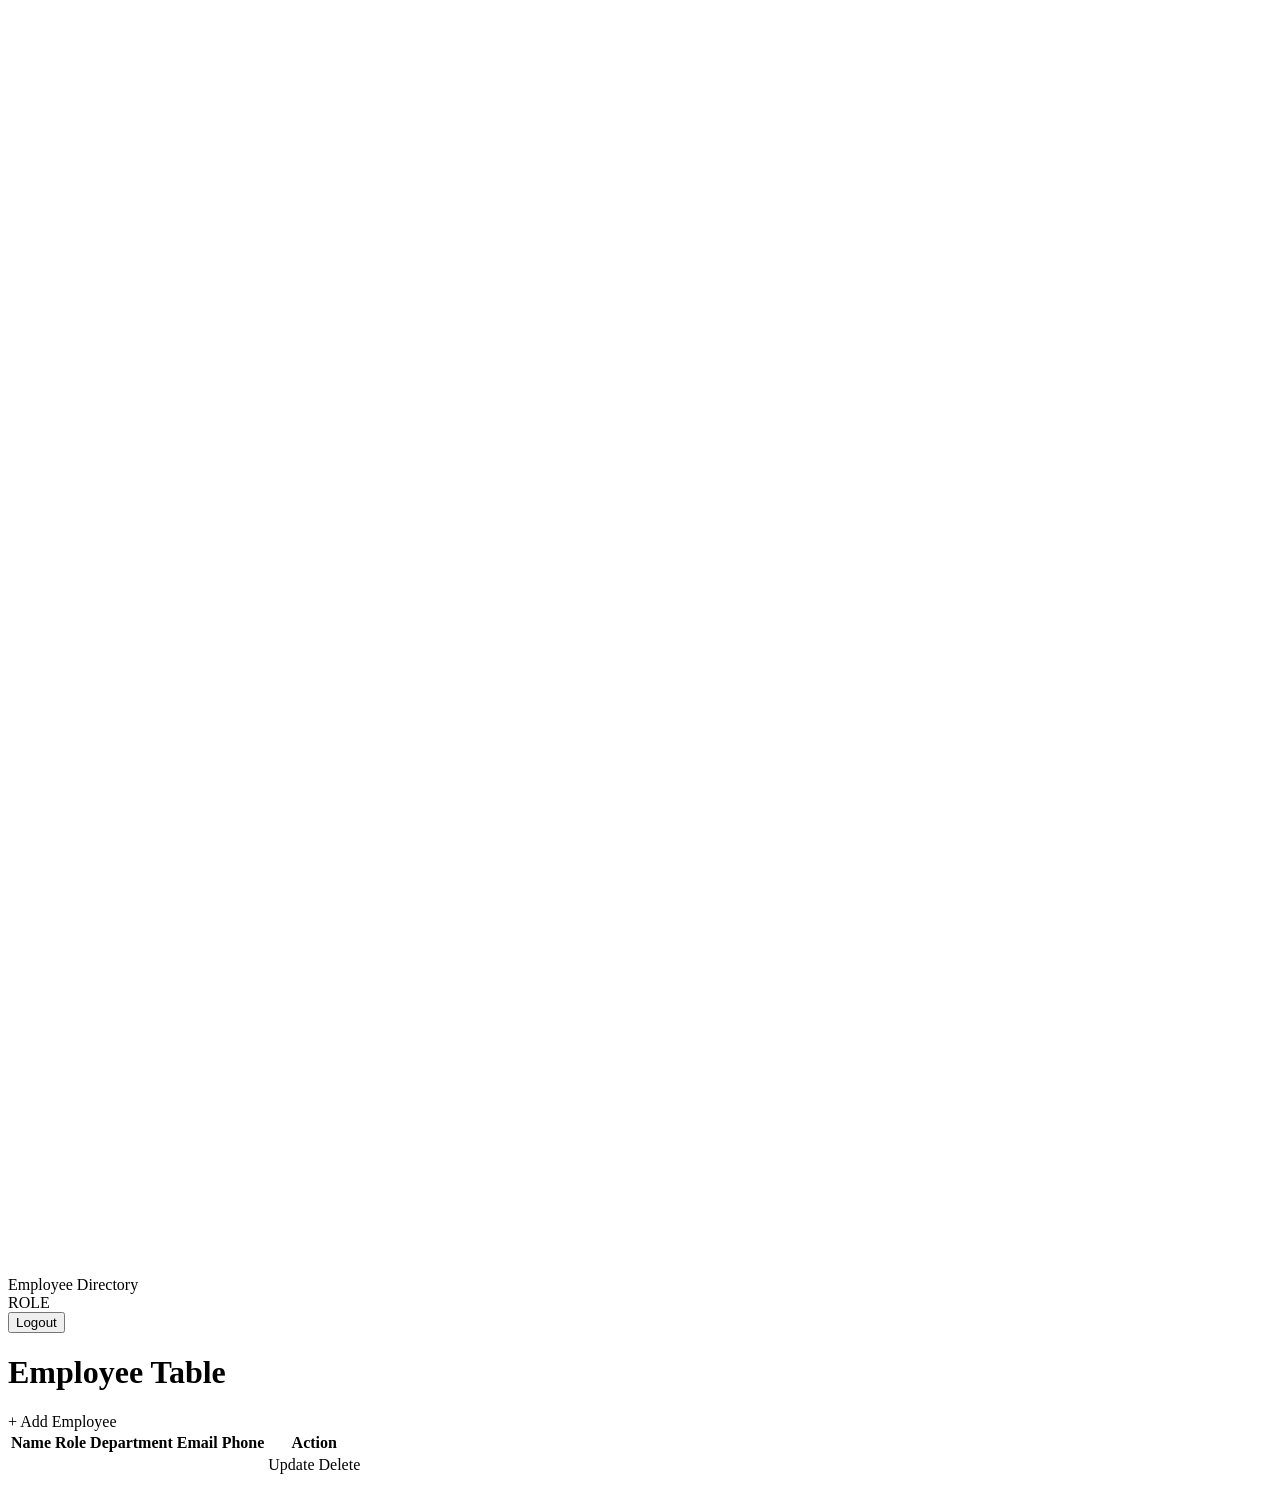
<file: src/main/resources/templates/employee/employee-list.html>
<!DOCTYPE html>
<html lang="en" xmlns:th="http://www.thymeleaf.org"
      xmlns:sec="http://www.thymeleaf.org/extras/spring-security">
<head>
    <meta charset="UTF-8">
    <title>Employee Directory — RoleBase</title>
    <meta name="viewport" content="width=device-width, initial-scale=1">
    <link rel="stylesheet" th:href="@{/forms.css}"/>
</head>
<body>

<nav class="navbar">
    <a class="navbar-brand" th:href="@{/employee/list}">
        <span class="brand-icon">
            <svg viewBox="0 0 24 24" fill="none" xmlns="http://www.w3.org/2000/svg">
                <path d="M12 2L4 5.5V11c0 5 3.4 8.9 8 10 4.6-1.1 8-5 8-10V5.5L12 2z" stroke="white" stroke-width="1.6" stroke-linejoin="round"/>
                <path d="M9 12l2 2 4-4" stroke="white" stroke-width="1.6" stroke-linecap="round" stroke-linejoin="round"/>
            </svg>
        </span>
        <span class="brand-text">Employee Directory</span>
    </a>
    <div class="navbar-right">
<span class="role-badge"
      th:classappend="${'role-' + #authentication.principal.plainRole.toLowerCase()}"
      th:text="${#strings.capitalize(#authentication.principal.plainRole.toLowerCase())}">
    ROLE
</span>
        <form th:action="@{/logout}" method="post">
            <input type="hidden" th:name="${_csrf.parameterName}" th:value="${_csrf.token}"/>
            <button type="submit" class="btn-logout">Logout</button>
        </form>
    </div>
</nav>

<div class="page-wrapper">
    <div class="page-header">
        <h1 class="page-title">Employee Table</h1>
        <!--        Only ADMIN and HR can add Employee to the database-->
        <a sec:authorize="hasAnyRole('ADMIN','HR')"
           th:href="@{/employee/showFormAdd}"
           class="btn-add">+ Add Employee</a>
    </div>

    <div class="table-wrapper">
        <table>
            <thead>
            <tr>
                <th>Name</th>
                <th>Role</th>
                <th>Department</th>
                <th>Email</th>
                <th sec:authorize="hasAnyRole('ADMIN','HR','MANAGER')" >Phone</th>
                <!--                Show the action button only if the session role is not an employee-->
                <th sec:authorize="hasAnyRole('ADMIN','HR','MANAGER')">Action</th>
            </tr>
            </thead>
            <tbody>
            <tr th:each="tempEmployee : ${employees}">
                <td data-label="Name" th:text="${tempEmployee.name}"></td>
                <td data-label="Role"><span class="role-tag" th:text="${tempEmployee.role}"></span></td>
                <td data-label="Department" th:text="${tempEmployee.department}"></td>
                <td data-label="Email" th:text="${tempEmployee.email}"></td>
                <td data-label="Phone" sec:authorize="hasAnyRole('ADMIN','HR','MANAGER')" th:text="${tempEmployee.phone}"></td>
                <td class="buttons">
                    <!--                    Except the Employee the rest can update the employee details-->
                    <a sec:authorize="hasAnyRole('ADMIN','HR','MANAGER')"
                       th:href="@{/employee/showFormUpdate(employeeId=${tempEmployee.id})}"
                       class="btn-update">Update</a>
                    <!--                    only an Admin or the Manager can delete an employee from the database-->
                    <a sec:authorize="hasAnyRole('ADMIN','MANAGER')"
                       th:href="@{/employee/deleteEmployee(employeeId=${tempEmployee.id})}"
                       class="btn-delete"
                       onclick="if (!(confirm('Are you sure you want to delete this employee?'))) return false">Delete</a>
                </td>
            </tr>
            </tbody>
        </table>
    </div>
</div>

</body>
</html>
</file>
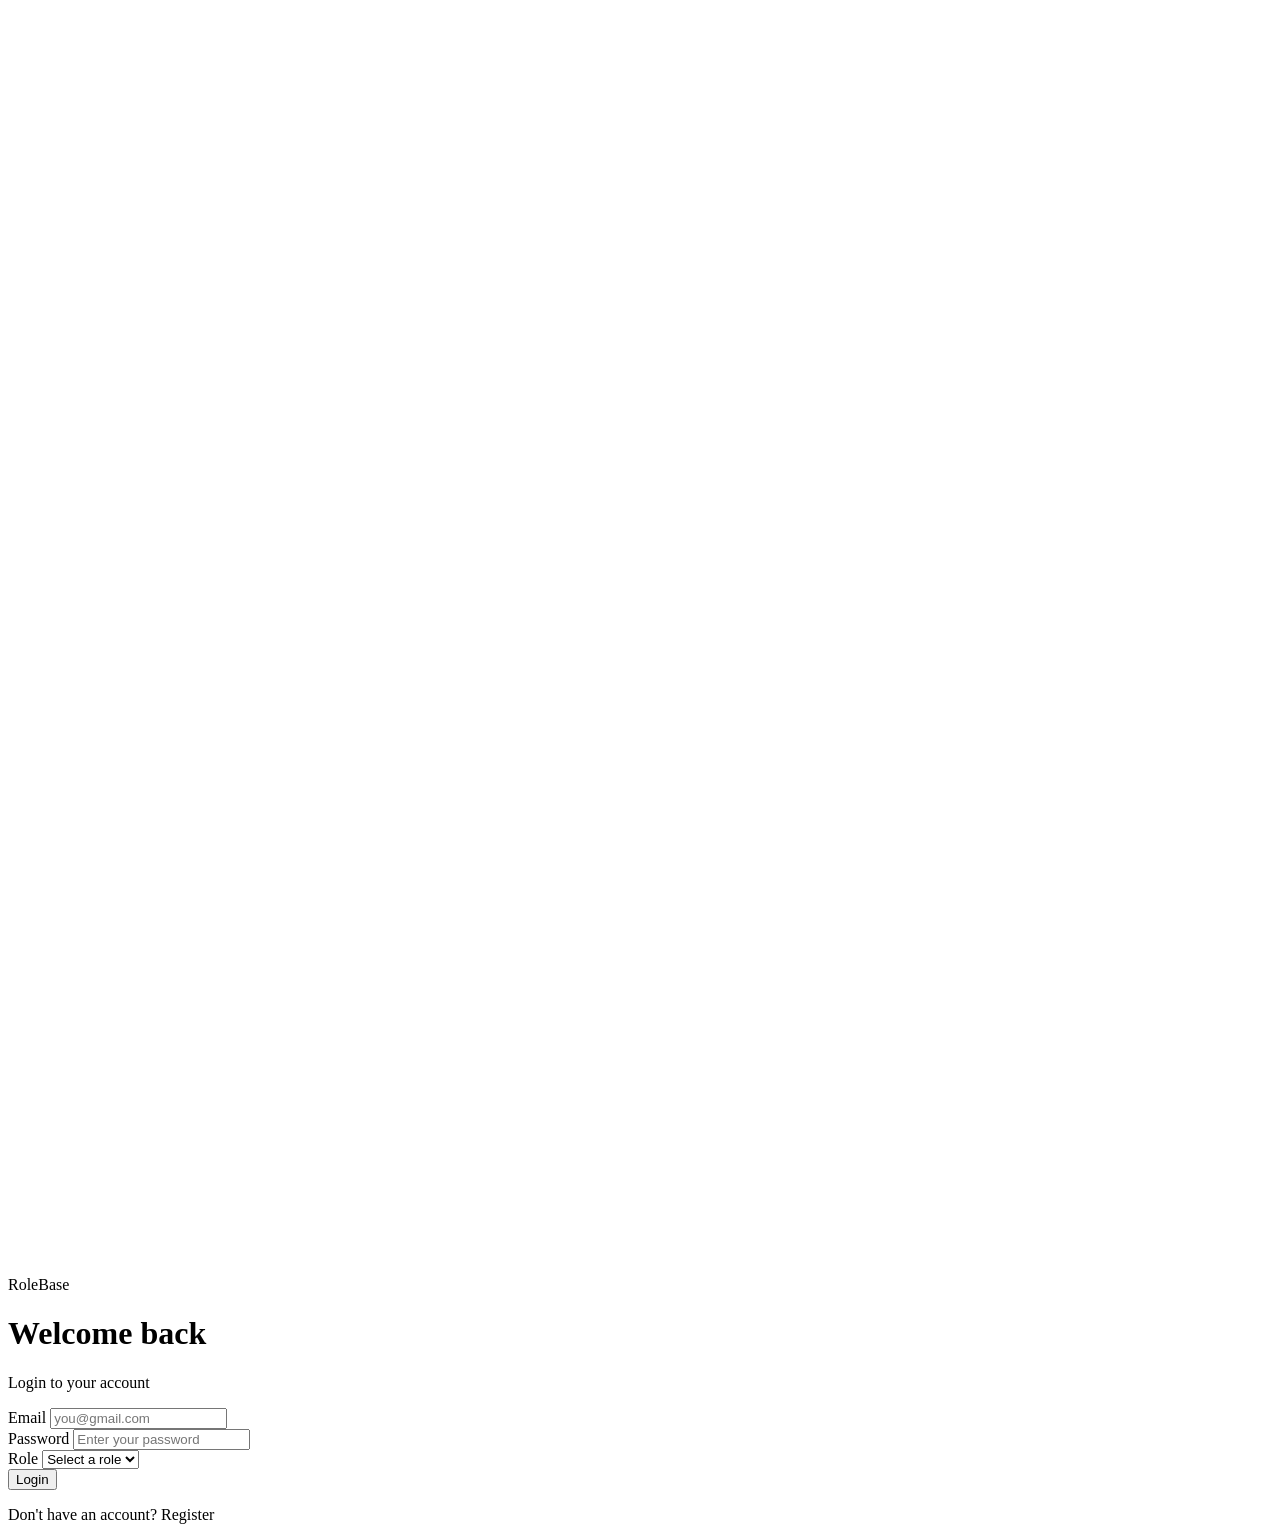
<file: src/main/resources/templates/employee/login-form.html>
<!DOCTYPE html>
<html lang="en" xmlns:th="http://www.thymeleaf.org">
<head>
    <meta charset="UTF-8">
    <title>Login — RoleBase</title>
    <meta name="viewport" content="width=device-width, initial-scale=1">
    <link rel="stylesheet" th:href="@{/forms.css}"/>
</head>
<body class="auth-page">

<div class="form-card">
    <div class="brand-mark">
        <span class="brand-icon">
            <svg viewBox="0 0 24 24" fill="none" xmlns="http://www.w3.org/2000/svg">
                <path d="M12 2L4 5.5V11c0 5 3.4 8.9 8 10 4.6-1.1 8-5 8-10V5.5L12 2z" stroke="white" stroke-width="1.6" stroke-linejoin="round"/>
                <path d="M9 12l2 2 4-4" stroke="white" stroke-width="1.6" stroke-linecap="round" stroke-linejoin="round"/>
            </svg>
        </span>
        <span class="brand-name">RoleBase</span>
    </div>

    <h1 class="form-title">Welcome back</h1>
    <p class="form-subtitle">Login to your account</p>

    <p th:if="${error}" th:text="${error}" class="msg-error"></p>
    <p th:if="${credentialsError}" th:text="${credentialsError}" class="msg-error"></p>

    <!-- Redirect Attribute is passed and checked here-->
    <p th:if="${successMessage}" th:text="${successMessage}" class="msg-success"></p>

    <form th:action="@{/employee/loginUser}" th:object="${user}" method="POST">
        <input type="hidden" th:name="${_csrf.parameterName}" th:value="${_csrf.token}"/>
        <div class="field">
            <label>Email</label>
            <input type="text" th:field="*{email}" placeholder="you@gmail.com"/>
            <span th:if="${#fields.hasErrors('email')}" th:errors="*{email}" class="error"></span>
        </div>
        <div class="field">
            <label>Password</label>
            <input type="password" th:field="*{password}" placeholder="Enter your password"/>
            <span th:if="${#fields.hasErrors('password')}" th:errors="*{password}" class="error"></span>
        </div>
        <div class="field">
            <label>Role</label>
            <select th:field="*{role}">
                <option value="">Select a role</option>
                <option value="ADMIN">Admin</option>
                <option value="HR">HR</option>
                <option value="MANAGER">Manager</option>
                <option value="EMPLOYEE">Employee</option>
            </select>
        </div>
        <input type="submit" class="btn-primary" value="Login"/>

        <!-- Redirects to the sign-up page if not registered -->
        <p class="form-footer">Don't have an account? <a th:href="@{/employee/register}">Register</a></p>
    </form>
</div>

</body>
</html>
</file>
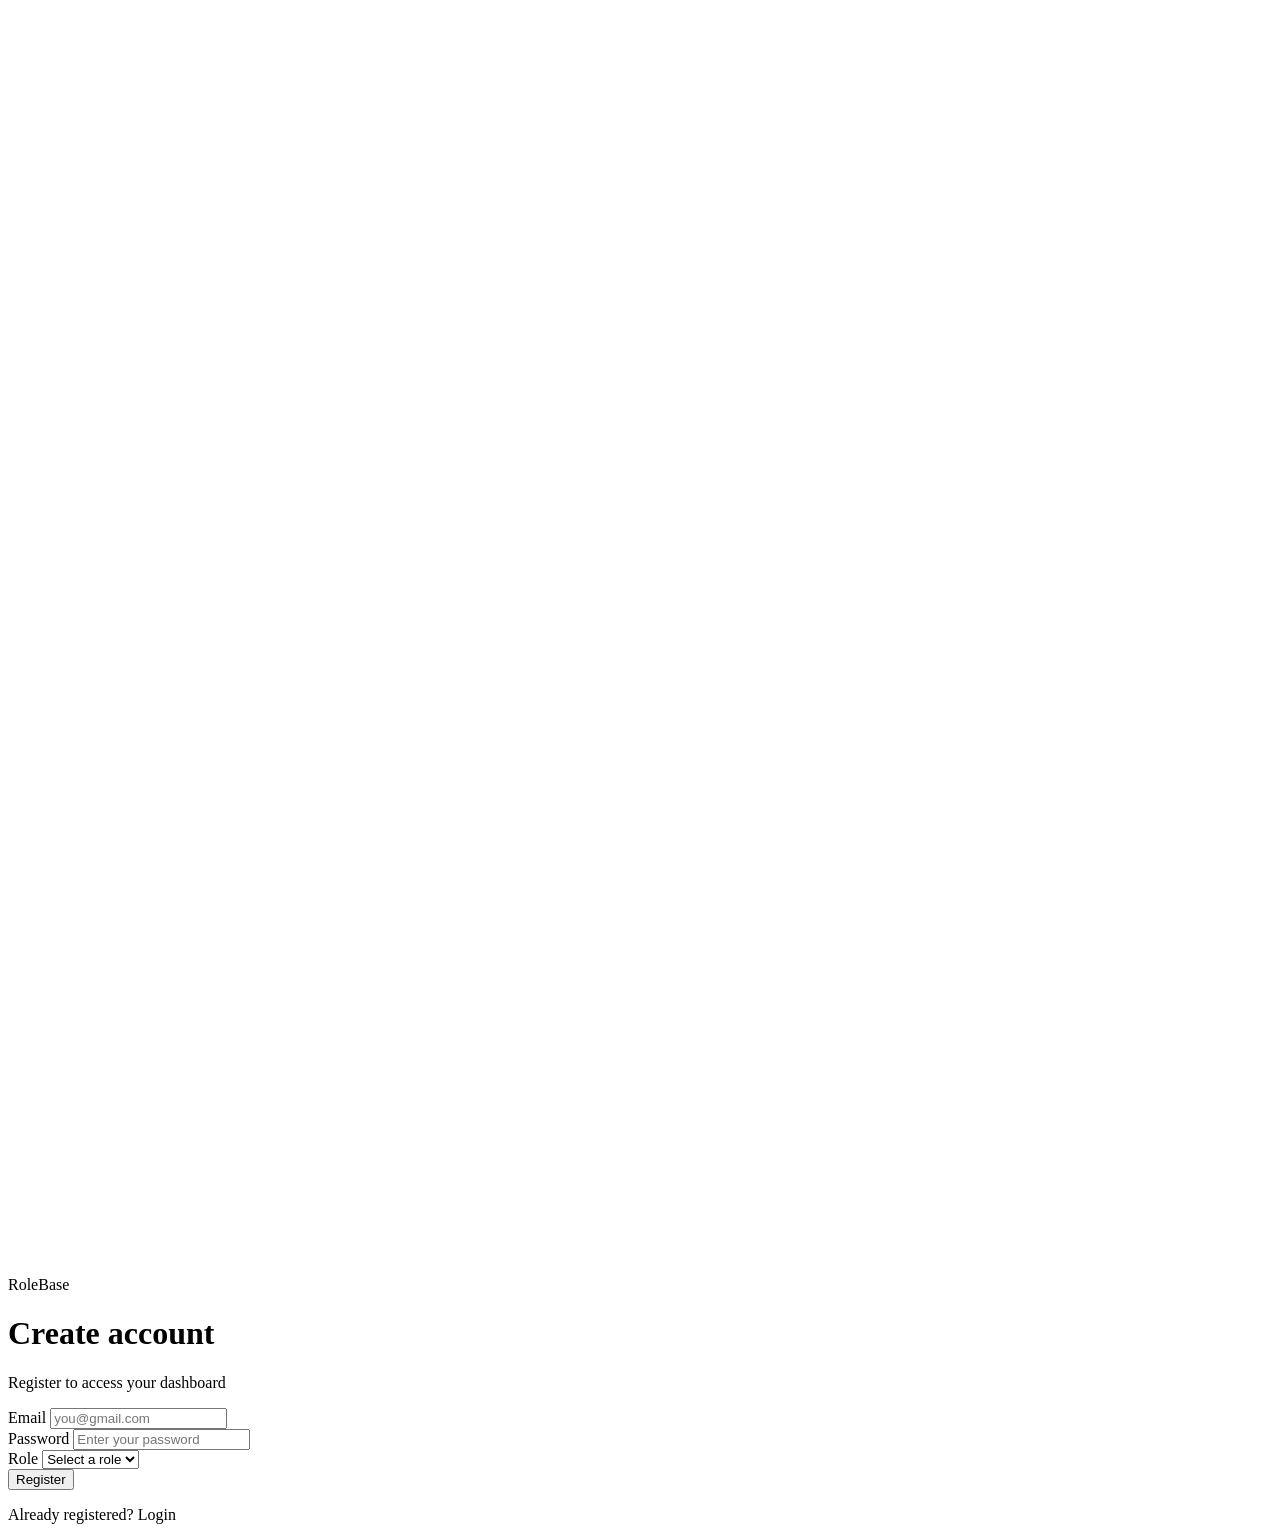
<file: src/main/resources/templates/employee/sign-in-form.html>
<!DOCTYPE html>
<html lang="en" xmlns:th="http://www.thymeleaf.org">
<head>
    <meta charset="UTF-8">
    <title>Register — RoleBase</title>
    <meta name="viewport" content="width=device-width, initial-scale=1">
    <link rel="stylesheet" th:href="@{/forms.css}"/>
</head>
<body class="auth-page">

<div class="form-card">
    <div class="brand-mark">
        <span class="brand-icon">
            <svg viewBox="0 0 24 24" fill="none" xmlns="http://www.w3.org/2000/svg">
                <path d="M12 2L4 5.5V11c0 5 3.4 8.9 8 10 4.6-1.1 8-5 8-10V5.5L12 2z" stroke="white" stroke-width="1.6" stroke-linejoin="round"/>
                <path d="M9 12l2 2 4-4" stroke="white" stroke-width="1.6" stroke-linecap="round" stroke-linejoin="round"/>
            </svg>
        </span>
        <span class="brand-name">RoleBase</span>
    </div>

    <h1 class="form-title">Create account</h1>
    <p class="form-subtitle">Register to access your dashboard</p>

    <p th:if="${error}" th:text="${error}" class="msg-error"></p>

    <form th:action="@{/employee/registerUser}" th:object="${user}" method="POST">
        <input type="hidden" th:name="${_csrf.parameterName}" th:value="${_csrf.token}"/>
        <div class="field">
            <label>Email</label>
            <input type="text" th:field="*{email}" placeholder="you@gmail.com"/>
            <span th:if="${#fields.hasErrors('email')}" th:errors="*{email}" class="error"></span>
        </div>
        <div class="field">
            <label>Password</label>
            <input type="password" th:field="*{password}" placeholder="Enter your password"/>
            <span th:if="${#fields.hasErrors('password')}" th:errors="*{password}" class="error"></span>
        </div>
        <div class="field">
            <label>Role</label>
            <select th:field="*{role}">
                <option value="">Select a role</option>
                <option value="ADMIN">Admin</option>
                <option value="HR">HR</option>
                <option value="MANAGER">Manager</option>
                <option value="EMPLOYEE">Employee</option>
            </select>
        </div>
        <input type="submit" class="btn-primary" value="Register"/>
        <!-- if already registered then redirect them to the login page -->
        <p class="form-footer">Already registered? <a th:href="@{/employee/login}">Login</a></p>
    </form>
</div>

</body>
</html>
</file>
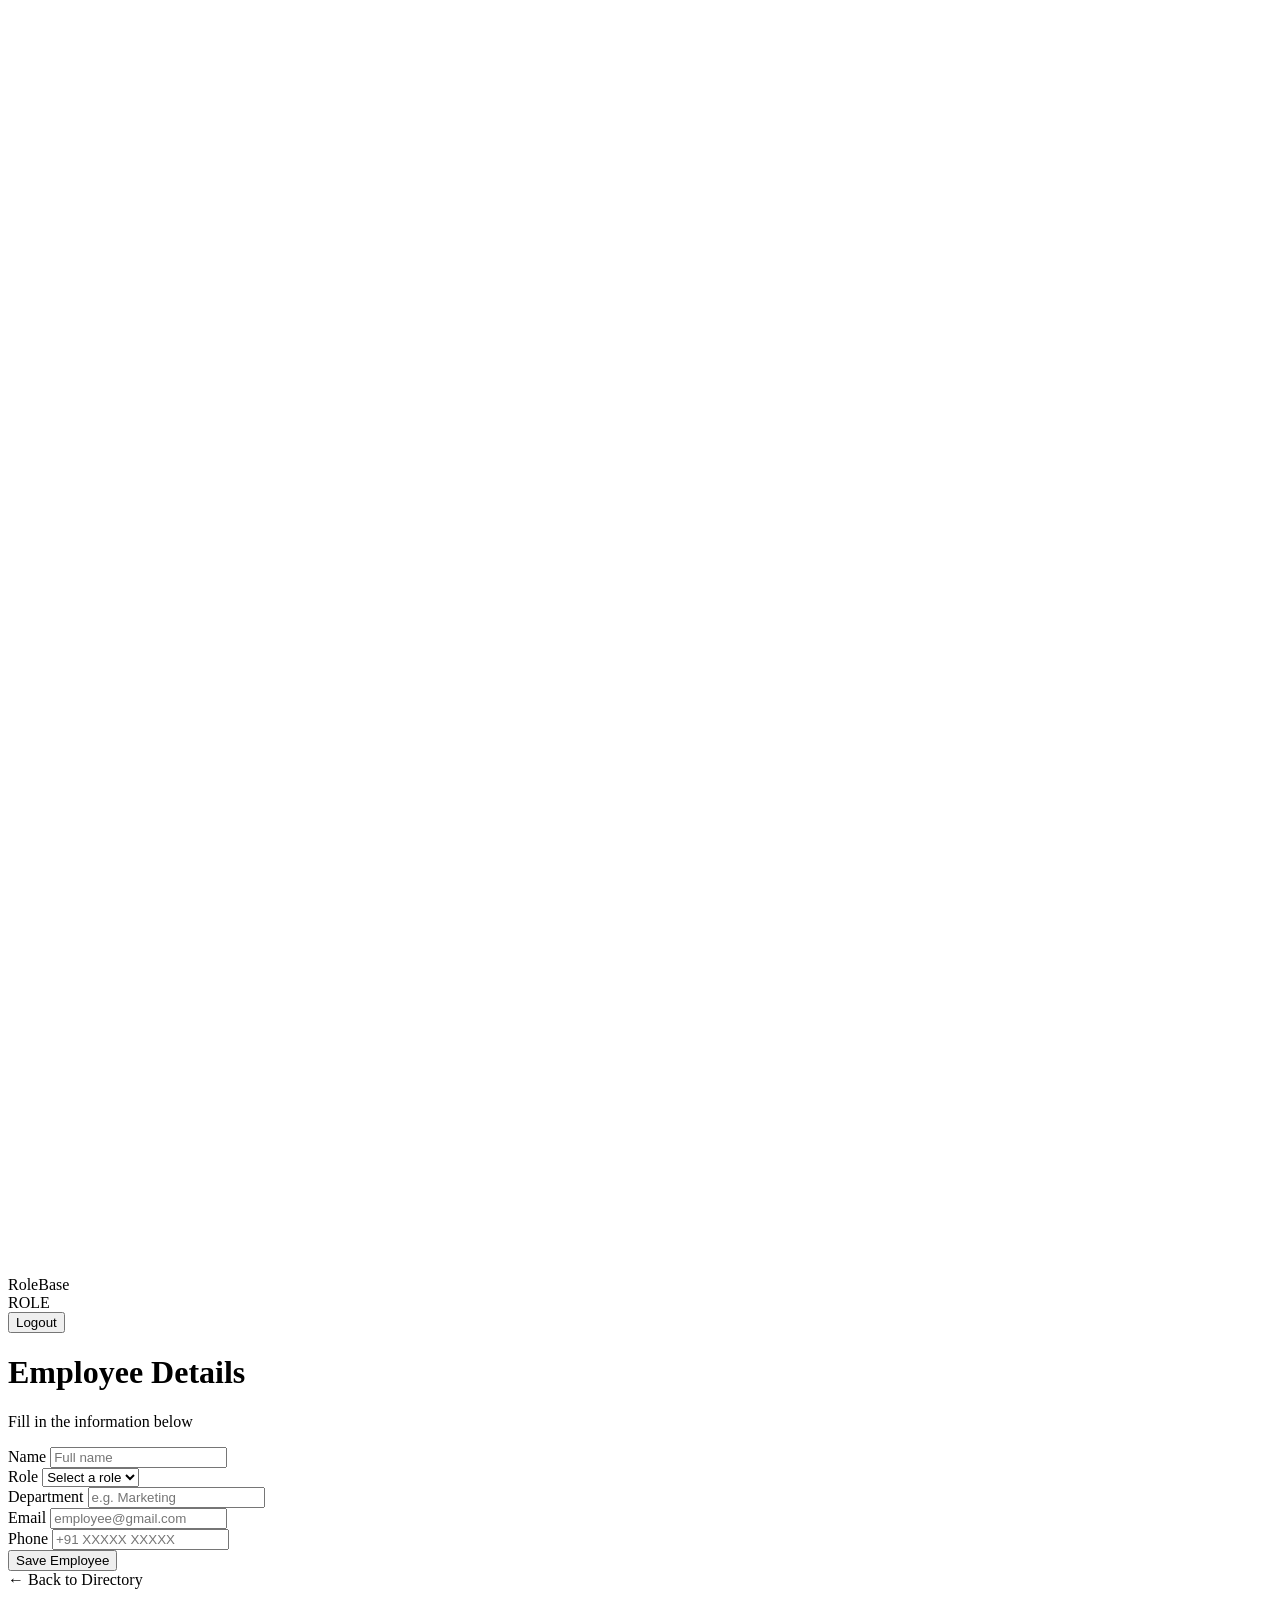
<file: src/main/resources/templates/employee/update-form.html>
<!DOCTYPE html>
<html lang="en" xmlns:th="http://www.thymeleaf.org"
      xmlns:sec="http://www.thymeleaf.org/extras/spring-security">
<head>
    <meta charset="UTF-8">
    <title>Employee Form — RoleBase</title>
    <meta name="viewport" content="width=device-width, initial-scale=1">
    <link rel="stylesheet" th:href="@{/forms.css}"/>
</head>
<body>

<nav class="navbar">
    <a class="navbar-brand" th:href="@{/employee/list}">
        <span class="brand-icon">
            <svg viewBox="0 0 24 24" fill="none" xmlns="http://www.w3.org/2000/svg">
                <path d="M12 2L4 5.5V11c0 5 3.4 8.9 8 10 4.6-1.1 8-5 8-10V5.5L12 2z" stroke="white" stroke-width="1.6" stroke-linejoin="round"/>
                <path d="M9 12l2 2 4-4" stroke="white" stroke-width="1.6" stroke-linecap="round" stroke-linejoin="round"/>
            </svg>
        </span>
        <span class="brand-text">RoleBase</span>
    </a>
    <div class="navbar-right">
        <!--        Displays the Role of the current user-->
        <span class="role-badge"
              th:classappend="${'role-' + #authentication.principal.plainRole.toLowerCase()}"
              th:text="${#strings.capitalize(#authentication.principal.plainRole.toLowerCase())}">
            ROLE
        </span>
        <form th:action="@{/logout}" method="post">
            <input type="hidden" th:name="${_csrf.parameterName}" th:value="${_csrf.token}"/>
            <button type="submit" class="btn-logout">Logout</button>
        </form>
    </div>
</nav>

<div class="form-page-wrapper">
    <div class="form-page-card">
        <h1 class="form-page-title">Employee Details</h1>
        <p class="form-page-subtitle">Fill in the information below</p>

        <form th:action="@{/employee/saveEmployee}" th:object="${employee}" method="POST">

            <input type="hidden" th:name="${_csrf.parameterName}" th:value="${_csrf.token}"/>
            <!--            this is there to handle the id while updating an employee-->
            <input type="hidden" th:field="*{id}"/>

            <div class="field">
                <label>Name</label>
                <input type="text" th:field="*{name}" placeholder="Full name"/>
                <!--                Checks if any Error regarding the name-->
                <span th:if="${#fields.hasErrors('name')}" th:errors="*{name}" class="error"></span>
            </div>
            <div class="field">
                <label>Role</label>
                <select th:field="*{role}">
                    <option value="">Select a role</option>
                    <option value="ADMIN">Admin</option>
                    <option value="HR">HR</option>
                    <option value="MANAGER">Manager</option>
                    <option value="EMPLOYEE">Employee</option>
                </select>
            </div>
            <div class="field">
                <label>Department</label>
                <input type="text" th:field="*{department}" placeholder="e.g. Marketing"/>
                <!--                Checks if any error regarding the department name-->
                <span th:if="${#fields.hasErrors('department')}" th:errors="*{department}" class="error"></span>
            </div>
            <div class="field">
                <label>Email</label>
                <input type="text" th:field="*{email}" placeholder="employee@gmail.com"/>
                <!--                Checks if any error regarding the email-->
                <span th:if="${#fields.hasErrors('email')}" th:errors="*{email}" class="error"></span>
            </div>
            <div class="field">
                <label>Phone</label>
                <input type="text" th:field="*{phone}" placeholder="+91 XXXXX XXXXX"/>
                <!--                Checks if any error regarding the phone number-->
                <span th:if="${#fields.hasErrors('phone')}" th:errors="*{phone}" class="error"></span>
            </div>

            <input type="submit" value="Save Employee" class="btn-save"/>
        </form>

        <a th:href="@{/employee/list}" class="back-link">← Back to Directory</a>
    </div>
</div>

</body>
</html>
</file>
